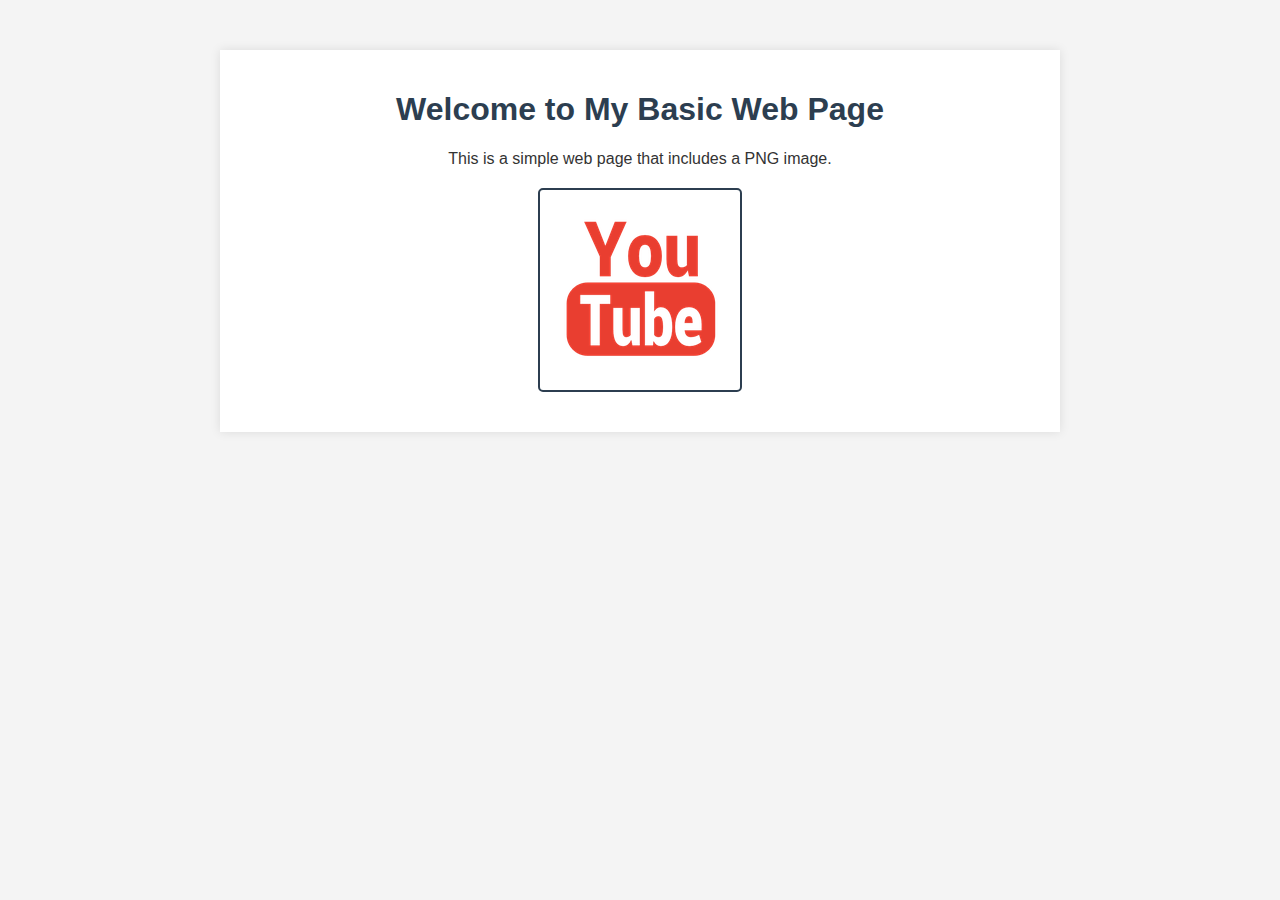
<file: web_server/server03/index.html>
<!DOCTYPE html>
<html lang="en">
<head>
    <meta charset="UTF-8">
    <meta name="viewport" content="width=device-width, initial-scale=1.0">
    <title>Basic Web Page</title>
    <link rel="stylesheet" href="styles.css">
</head>
<body>
    <div class="container">
        <h1>Welcome to My Basic Web Page</h1>
        <p>This is a simple web page that includes a PNG image.</p>
        <a href="youtube.com/esquirio">
          <img src="image.png" alt="A sample PNG image" class="centered-image"> 
        </a> 
    </div>
</body>
</html>
</file>
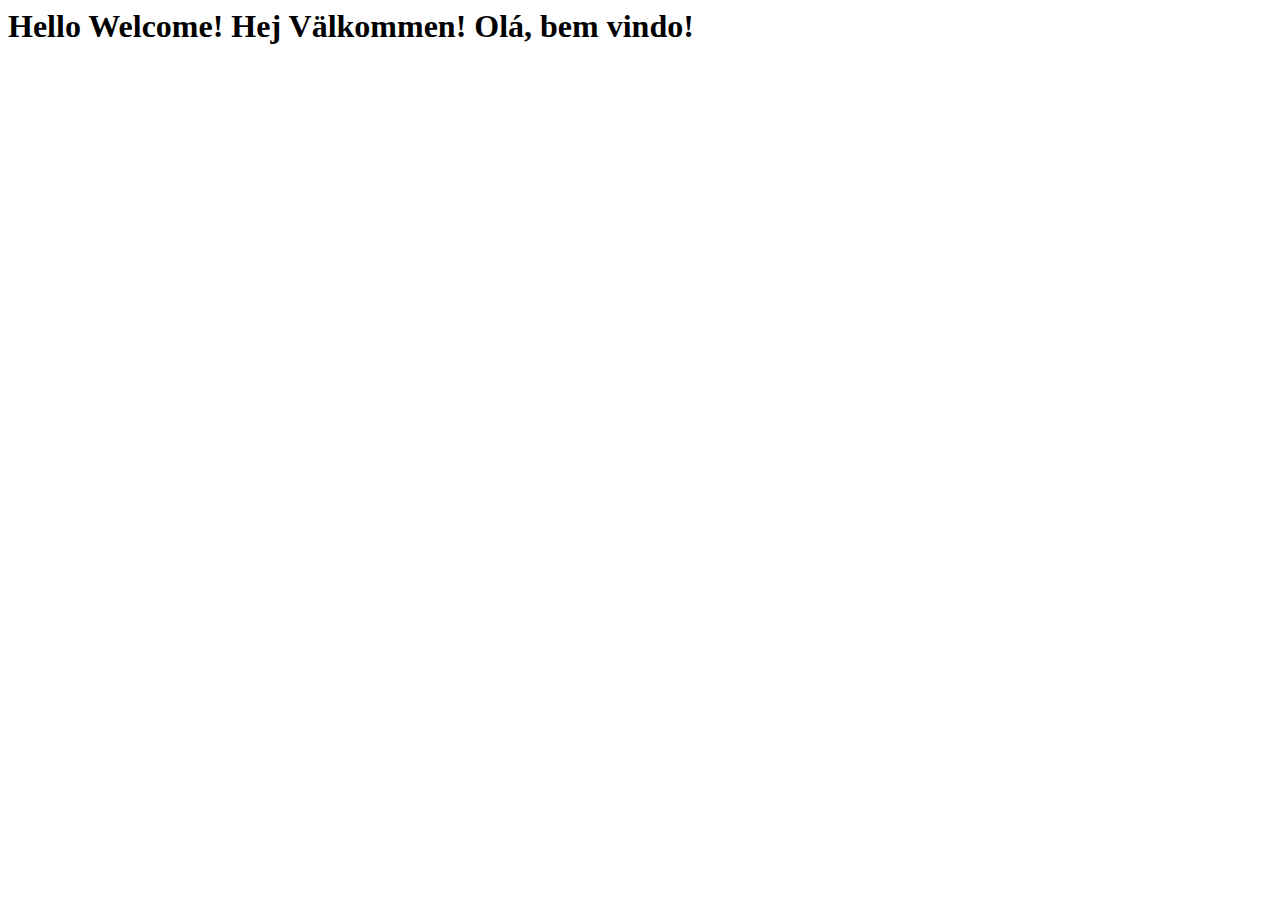
<file: web_server/server03/message.html>
<html lang="en">
<head>
    <meta charset="UTF-8">
    <meta name="viewport" content="width=device-width, initial-scale=1.0">
    <title>Document</title>
</head>
<body>
    <h1>Hello Welcome! Hej Välkommen! Olá, bem vindo!</h1>
    
</body>
</html>
</file>
<file: web_server/server03/styles.css>
body {
  font-family: Arial, sans-serif;
  margin: 0;
  padding: 0;
  background-color: #f4f4f4;
  color: #333;
}

.container {
  max-width: 800px;
  margin: 50px auto;
  padding: 20px;
  background-color: #fff;
  box-shadow: 0 0 10px rgba(0, 0, 0, 0.1);
  text-align: center;
}

h1 {
  color: #2c3e50;
}

.centered-image {
  display: block;
  margin: 20px auto;
  max-width: 100%;
  height: auto;
  border: 2px solid #2c3e50;
  border-radius: 5px;
}
</file>
